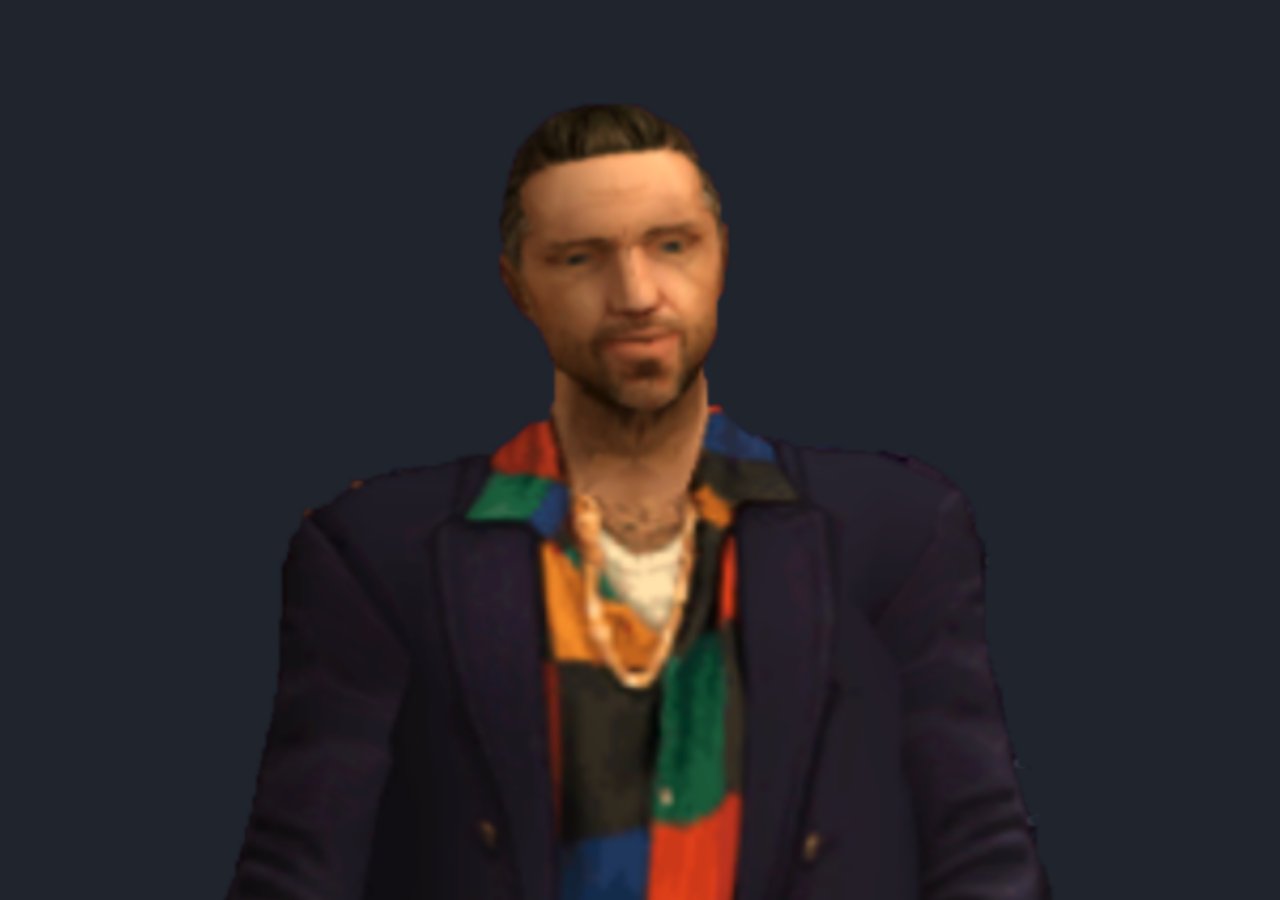
<file: images/userimage.html>
<!DOCTYPE html>
<html lang="en">
<head>
    <meta charset="UTF-8">
    <meta name="viewport" content="width=device-width, initial-scale=1.0">
    <title>Profile Picture</title>
    <style>

        body {
            background-image: url("user.png");
            background-size: contain;
            background-repeat: no-repeat;
            background-position: center;
            background-attachment: fixed;
            background-color: #1f242d;
        }

    </style>
</head>
<body>
    
</body>
</html>
</file>
